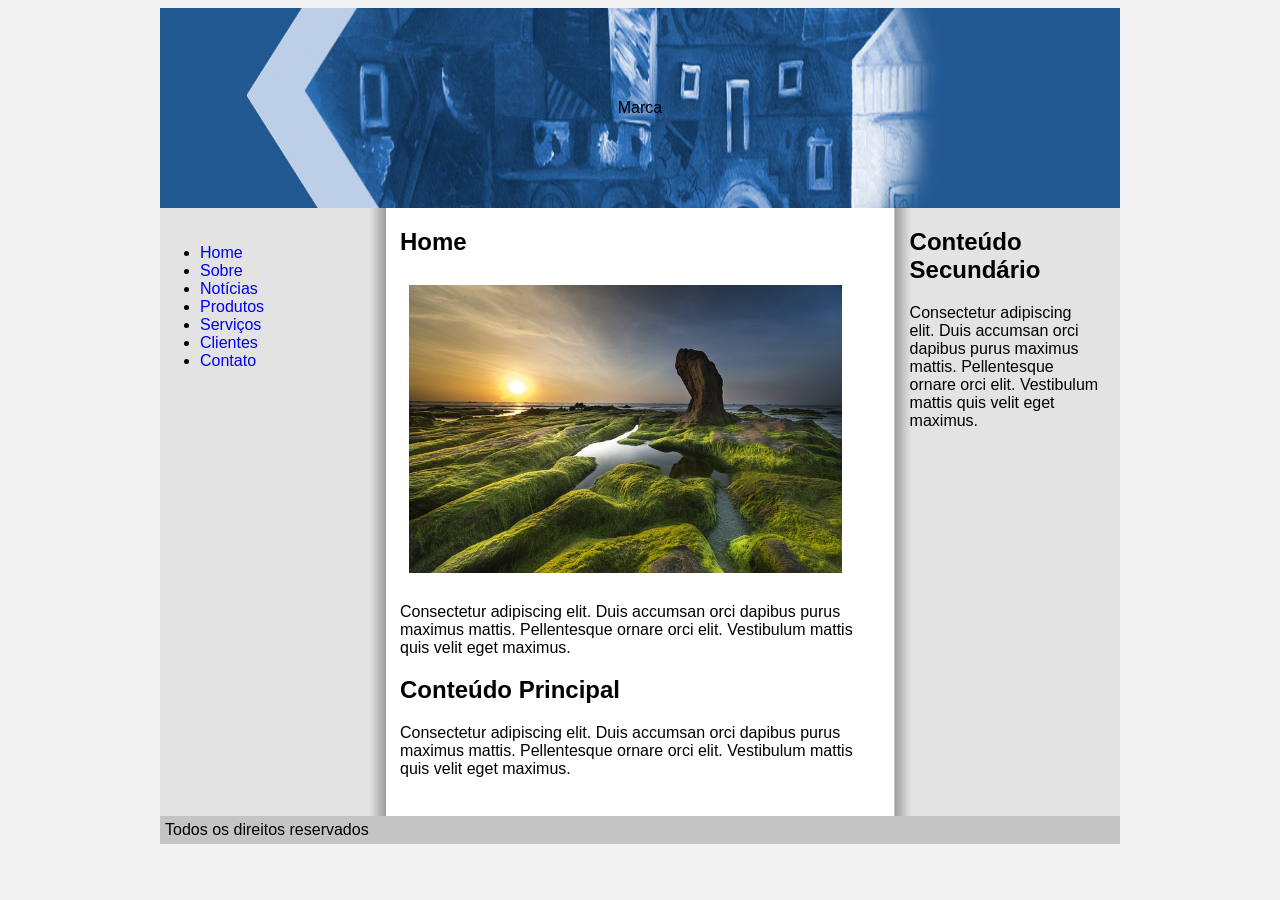
<file: index.html>
<!DOCTYPE html>
<html lang="pt-br">
    <head>
        <title>Layouts</title>
        <meta charset="utf-8">

        <!--Estilo customizado-->
        <link rel="stylesheet" type="text/css" href="css/estilo.css">


    </head>

    <body>

        <div id="container">
            <div id="marca">Marca</div>
            <div id="conteudo">
                <div id="conteudo-principal">

                    <h2>Home</h2>
                    <img class="img-noticia" src="imagens/natureza.jpg">
                    <p>Consectetur adipiscing elit. Duis accumsan orci dapibus purus maximus mattis. Pellentesque ornare orci elit. Vestibulum mattis quis velit eget maximus.</p>
                    <h2>Conteúdo Principal</h2>
                    <p>Consectetur adipiscing elit. Duis accumsan orci dapibus purus maximus mattis. Pellentesque ornare orci elit. Vestibulum mattis quis velit eget maximus.</p>
                </div>
                <div id="conteudo-secundario">
                    <h2>Conteúdo Secundário</h2>
                    <p>Consectetur adipiscing elit. Duis accumsan orci dapibus purus maximus mattis. Pellentesque ornare orci elit. Vestibulum mattis quis velit eget maximus.</p>
                </div>
                
            </div>
            <div id="navegacao">
                <ul>
                    <li><a href="#">Home</a></li>
                    <li><a href="#">Sobre</a></li>
                    <li><a href="#">Notícias</a></li>
                    <li><a href="#">Produtos</a></li>
                    <li><a href="#">Serviços</a></li>
                    <li><a href="#">Clientes</a></li>
                    <li><a href="#">Contato</a></li>
                </ul>
            </div>
            <div id="rodape">Todos os direitos reservados</div>
        </div>

    </body>

</html>
</file>
<file: css/estilo.css>
body{
    font-family: 'Trebuchet MS', 'Helvetica', sans-serif;
    background: #f2f2f2;
}

#container {
    width:  960px;/*85%*//*720px*/
    margin: 0 auto;
    background: #fff url(..//imagens/coluna.png) repeat-y left top;
    min-width: 720px;
    max-width: 1280px;
}

#marca {
    width: 100%;
    height: 200px;
    background: #225992 url(../imagens/cabecalho2.jpg) no-repeat center;
    text-align: center;
    line-height: 200px;
}

#conteudo  {
    width: 75%;/*520px ->75% */
    float: right;
}

#navegacao {
    width: 23%;/*180px ->25% */
    float: left;
    padding-top: 20px;
    padding-bottom: 20px;
    /*background: #d1d1d1;*/
}

#conteudo-principal {
    width: 64%;/*320px ->64% */
    float: left;
}

img.img-noticia {
    width: 94%;
    padding: 2%;
    max-width: 600px;
}

#conteudo-secundario {
    width: 32%;/*180px ->36% */
    float: right;
    background: #d1d1d1 url(..//imagens/coluna2.png) repeat-y right top;
    padding-bottom: 370px;
}

#conteudo-secundario h1,
#conteudo-secundario h2,
#conteudo-secundario h3,
#conteudo-secundario p {
    padding-left: 20px;
    padding-right: 20px;
}

#navagacao ul {
    list-style: none;    
}

#navegacao li a {
    text-decoration: none;
}

#rodape {
    clear: both;
    background: #c4c4c4;
    padding: 5px;
}
</file>
